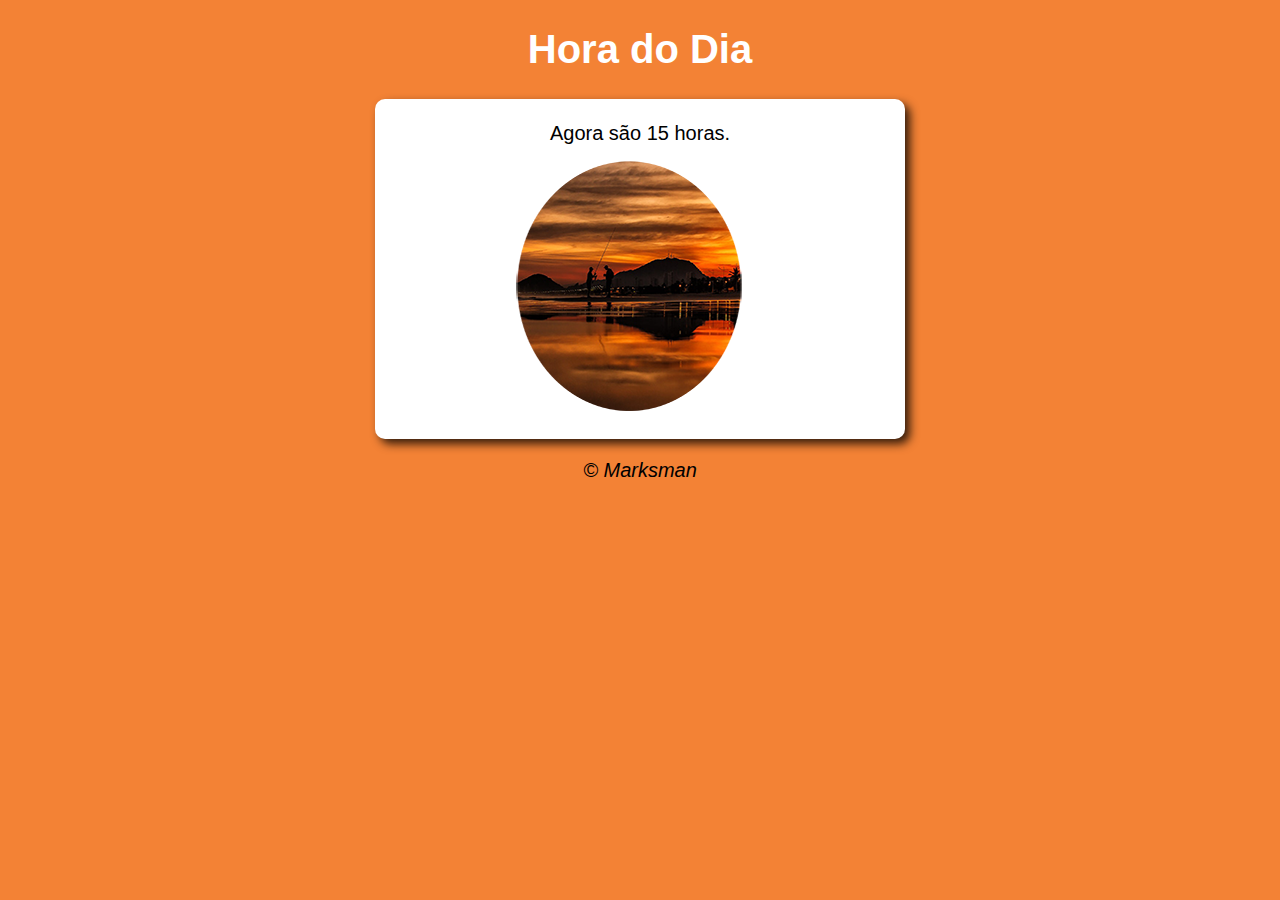
<file: EX014/index.html>
<!DOCTYPE html>
<html lang="pt-BR">
<head>
    <meta charset="UTF-8">
    <meta http-equiv="X-UA-Compatible" content="IE=edge">
    <meta name="viewport" content="width=device-width, initial-scale=1.0">
    <title>Hora do Dia</title>
    <link rel="stylesheet" href="estilo.css">
</head>
<body onload="carregar()">
    <header>
        <h1>Hora do Dia</h1>

    </header>
    
    
    <section>
        <div id="msg">
            
        </div>

        <div id="foto">
            <img id="imagem" src="fotomanha.png" alt="foto do dia" srcset="">

        </div>


    </section>
    
    
    
    <footer>
        <p>&copy; Marksman</p>
    </footer>
    <script src="script.js"></script>
</body>
</html>
</file>
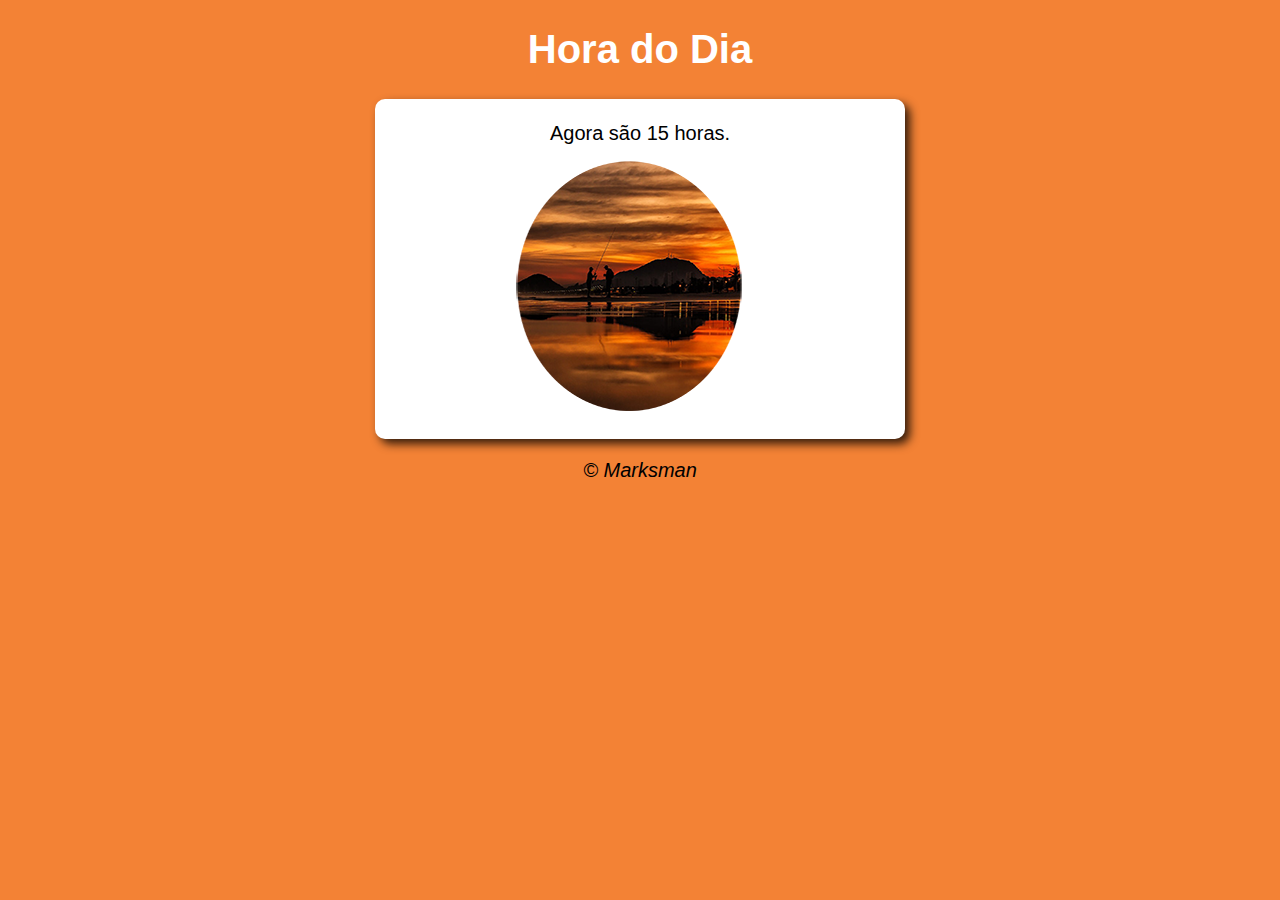
<file: EX014/Modelo.html>
<!DOCTYPE html>
<html lang="pt-BR">
<head>
    <meta charset="UTF-8">
    <meta http-equiv="X-UA-Compatible" content="IE=edge">
    <meta name="viewport" content="width=device-width, initial-scale=1.0">
    <title>Hora do Dia</title>
    <link rel="stylesheet" href="estilo.css">
</head>
<body onload="carregar()">
    <header>
        <h1>Hora do Dia</h1>

    </header>
    
    
    <section>
        <div id="msg">
            
        </div>

        <div id="foto">
            <img id="imagem" src="fotomanha.png" alt="foto do dia" srcset="">

        </div>


    </section>
    
    
    
    <footer>
        <p>&copy; Marksman</p>
    </footer>
    <script src="script.js"></script>
</body>
</html>
</file>
<file: EX014/estilo.css>
body{
background-color: bisque;
font: normal 15pt Arial;
}


header{
color: white;
text-align: center;
}

section{
    background-color: white;
    border-radius: 10px ;
    padding: 15px ;
    width: 500px ;
    margin: auto;
    box-shadow: 5px 5px 10px rgba(0, 0, 0, 0.787);



}

div {

    text-align: center;
    padding: 8px ;
}
footer{
color: black;
text-align: center;
font-style: italic;

}
</file>
